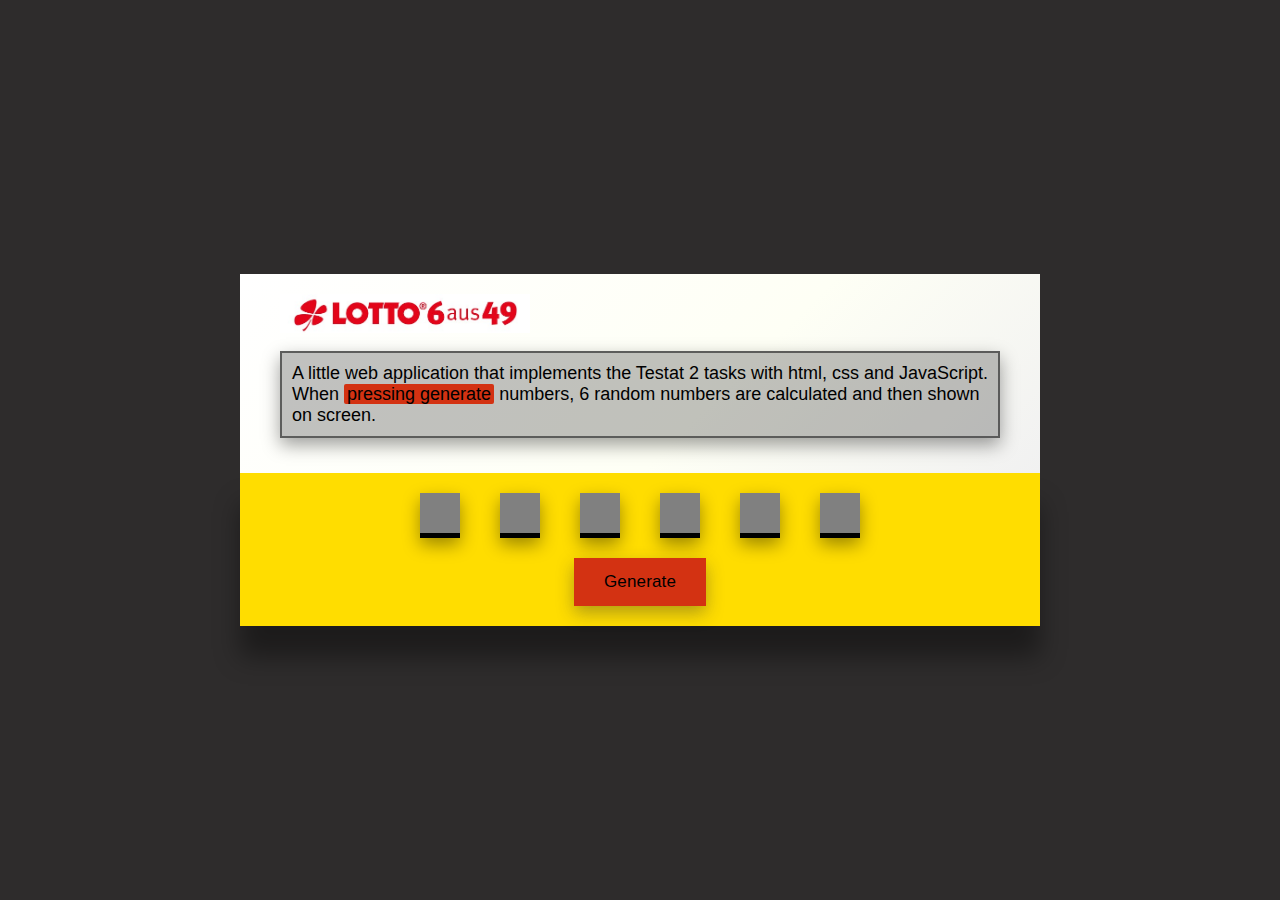
<file: html/index.html>
<!DOCTYPE html>
<!--
To change this license header, choose License Headers in Project Properties.
To change this template file, choose Tools | Templates
and open the template in the editor.
-->
<html>
    <head>
        <title>Lotto Calculator</title>
        <meta charset="UTF-8">
        <meta name="viewport" content="width=device-width, initial-scale=1.0">
        
        <!-- css style -->
        <link rel="stylesheet" type="text/css" href="./css/main.css">
        
        
    </head>
    <body>
        
        <!-- Wraps the whole content in a dynamically scaling wrapper -->
        <div class="flex-wrapper">
            <div>
                <div class="content">
                    <div class="head">
                         <img src="./assets/logo2.jpg" width="250">
                       
                    </div>
                   
                    <div>
                       <h2 class="description"> 
                        A little web application that implements
                        the Testat 2 tasks with html, css and JavaScript. <br />
                        When <span>pressing generate</span> numbers, 6 random numbers are calculated
                        and then shown on screen. <br />
                        </h2>  
                    </div>    
                </div>
                <div class="lotto">
                    
                    <div class="boxholder">
                        <div class="boxes">
                            <div id="0" class="box"></div>
                            <div id="1" class="box"></div>
                            <div id="2" class="box"></div>
                            <div id="3" class="box"></div>
                            <div id="4" class="box"></div>
                            <div id="5" class="box"></div>
                        </div> 
                    </div>
                    <div class="button-holder">
                        <button id="generate">
                            <h2>Generate</h2>
                        </button>
                    </div>
                </div>
                
                   
            </div>
        </div>
        <script src="./js/main.js"></script>
    </body>
</html>
</file>
<file: html/css/main.css>
/*
To change this license header, choose License Headers in Project Properties.
To change this template file, choose Tools | Templates
and open the template in the editor.
*/
/* 
    Created on : 06.04.2020, 09:38:36
    Author     : Cedric Jansen
*/



html, body {
    margin: 0px;
    padding: 0px;
    
    width: 100%;
    height: 100%;
    min-height: 100%;
    
    font-family: "Arial", sans-serif;
    font-size: 14px;
    font-weight: normal;
   
    letter-spacing: 0.1px;   
}

h1 {
   font-size: 28px;
   letter-spacing: 1px;

}

h2 {
    font-size: 24px;
}


html body div.flex-wrapper {
    height: 100%;
    width: 100%;
    
    display: flex;
    justify-content: center;
    align-items: center;
    
    background-color: #2e2c2c;
   }



div.flex-wrapper div {
   
    max-width: 800px;
   
}

.content {
    padding: 20px 40px;
    background-color: white;
    
    background: rgb(255,255,255);
    background: -moz-linear-gradient(135deg, rgba(255,255,255,1) 0%, rgba(254,255,245,1) 60%, rgba(241,241,241,1) 100%);
    background: -webkit-linear-gradient(135deg, rgba(255,255,255,1) 0%, rgba(254,255,245,1) 60%, rgba(241,241,241,1) 100%);
    background: linear-gradient(135deg, rgba(255,255,255,1) 0%, rgba(254,255,245,1) 60%, rgba(241,241,241,1) 100%);
    filter: progid:DXImageTransform.Microsoft.gradient(startColorstr="#ffffff",endColorstr="#f1f1f1",GradientType=1);

   
}




.content .description {
    font-size: 18px;
    font-weight: 100;
    
    
    padding: 10px 10px;
    
    letter-spacing: 0;
    
    background-color: rgba(50, 50, 50, 0.3);
    border: 2px solid rgba(50, 50, 50, 0.7);
    
    -webkit-box-shadow: 0px 7px 17px 0px rgba(0, 0, 0, 0.38);
    -moz-box-shadow:    0px 7px 17px 0px rgba(0, 0, 0, 0.38);
    box-shadow:         0px 7px 17px 0px rgba(0, 0, 0, 0.38);
     
}

.content .description span {
    background-color: #d33212 ;
    padding: 0px 3px;
    border-radius: 2px;
}


.lotto {
    padding: 20px 0px;
    width: 100%;
    min-height: 20px;
    
    background-color: rgba(255, 221, 0, 1);
    
     -webkit-box-shadow: 0px 31px 24px 0px rgba(0, 0, 0, 0.38);
    -moz-box-shadow:    0px 31px 24px 0px rgba(0, 0, 0, 0.38);
    box-shadow:         0px 31px 24px 0px rgba(0, 0, 0, 0.38);}

.lotto .boxholder {
    display: flex;
    justify-content: center;
    align-items: center;
}

.lotto .boxes {
    width: 60%;
    display: flex;
    flex-direction: row;
    align-items: center;
    justify-content: space-around;
    
}

.box {
    display: flex;
    justify-content: center;
    align-items: center;
    width: 40px;
    height: 40px;
    background-color: grey;
    border-bottom: 5px solid black;
    
    font-size: 16px;
    font-weight:bold;
    
    -webkit-box-shadow: 0px 7px 17px 0px rgba(0, 0, 0, 0.38);
    -moz-box-shadow:    0px 7px 17px 0px rgba(0, 0, 0, 0.38);
    box-shadow:         0px 7px 17px 0px rgba(0, 0, 0, 0.38);
}


.box:hover {
    cursor: pointer;
    
    color: white;
    
    -webkit-box-shadow: 0px 12px 24px 0px rgba(0, 0, 0, 0.38);
    -moz-box-shadow:    0px 12px 24px 0px rgba(0, 0, 0, 0.38);
    box-shadow:         0px 12px 24px 0px rgba(0, 0, 0, 0.38);
    transition: all 0.2s;
}


.lotto .button-holder {
    display: flex;
    justify-content: center;
    width: 100%;
    
    margin-top: 20px;
}


button {
    background-color: #d33212;
    border: 0px;
    padding: 0px 30px;
    
    -webkit-box-shadow: 0px 7px 17px 0px rgba(50, 50, 50, 0.38);
    -moz-box-shadow:    0px 7px 17px 0px rgba(50, 50, 50, 0.38);
    box-shadow:         0px 7px 17px 0px rgba(50, 50, 50, 0.38);
}

button:hover {
    cursor: pointer;
    
    -webkit-box-shadow: 0px 12px 24px 0px rgba(50, 50, 50, 0.38);
    -moz-box-shadow:    0px 12px 24px 0px rgba(50, 50, 50, 0.38);
    box-shadow:         0px 12px 24px 0px rgba(50, 50, 50, 0.38);
    transition: all 0.2s;
}

button h2 {
    font-weight: normal;
    font-size: 17px;
    letter-spacing: 0.01em;
}
</file>
